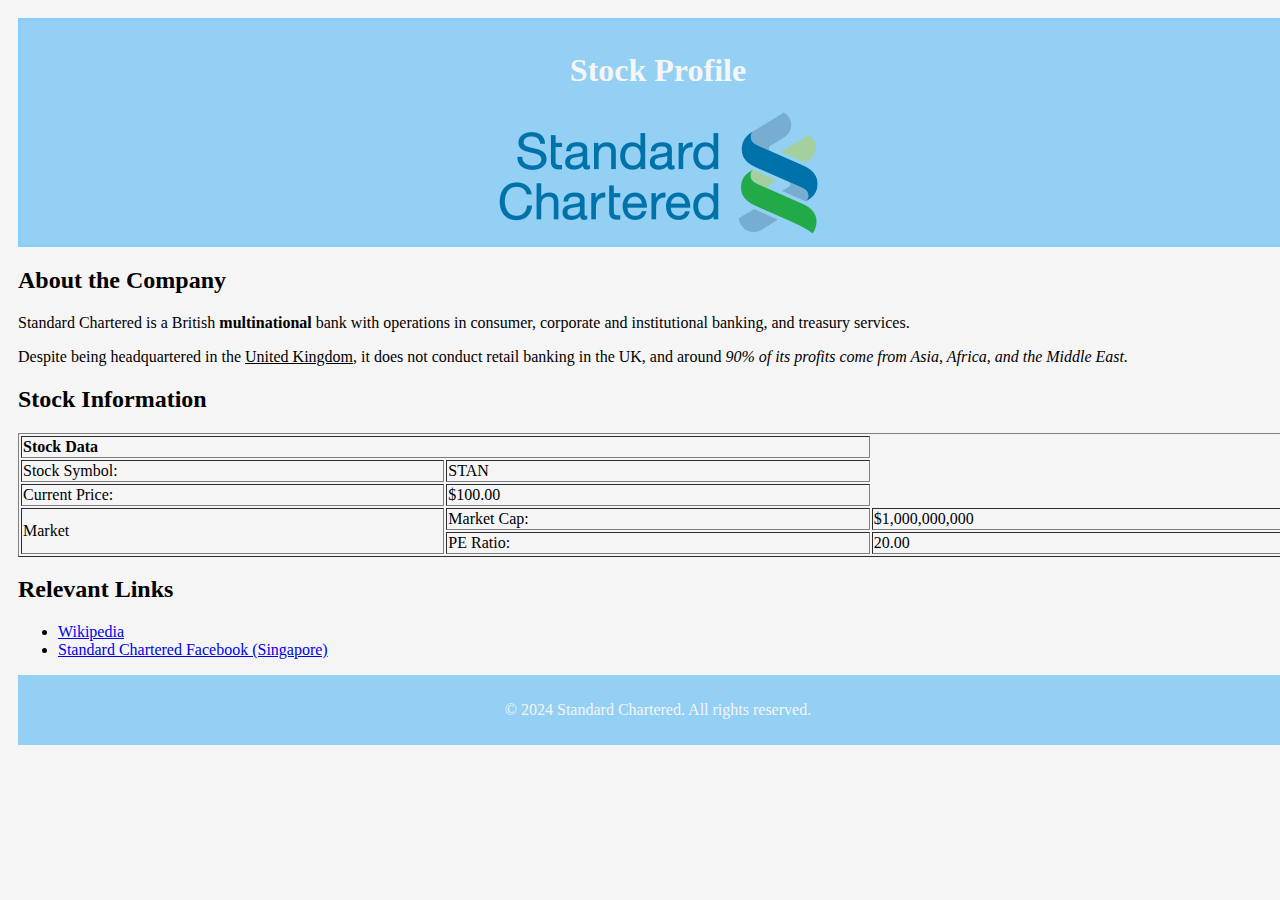
<file: assignment2/assignment_2.html>
<html>
<head>
</head>
<body>
    <header>
        <h1>Stock Profile</h1>
        <img src="standard_chartered.png" alt="Company Logo">
    </header>

    <main>
        <section>
            <link rel="stylesheet" href="styles.css">
            <h2>About the Company</h2>
            <p>Standard Chartered is a British <b>multinational</b> bank with operations in consumer, corporate and institutional banking, and treasury services. </p>
            <p>Despite being headquartered in the <u>United Kingdom</u>, it does not conduct retail banking in the UK, and around <i>90% of its profits come from Asia, Africa, and the Middle East.</i></p>
            
        </section>

        <section>
            <h2>Stock Information</h2>
            <table border="1">
                <tr>
                    <th colspan="2">Stock Data</th>
                </tr>
                <tr>
                    <td>Stock Symbol:</td>
                    <td>STAN</td>
                </tr>
                <tr>
                    <td>Current Price:</td>
                    <td>$100.00</td>
                </tr>
                <tr>
                    <td rowspan="2">Market</td>
                    <td>Market Cap:</td>
                    <td>$1,000,000,000</td>
                </tr>
                <tr>
                    <td>PE Ratio:</td>
                    <td>20.00</td>
                </tr>
            </table>
        </section>

        <section>
            <h2>Relevant Links</h2>
            <ul>
                <li><a href="https://en.wikipedia.org/wiki/Standard_Chartered">Wikipedia</a></li>
                <li><a href="https://www.facebook.com/Standardcharteredsg/">Standard Chartered Facebook (Singapore)</a></li>
            </ul>
        </section>
    </main>

    <footer>
        <p>&copy; 2024 Standard Chartered. All rights reserved.</p>
    </footer>
</body>
</html>
</file>
<file: assignment2/styles.css>
header{
    color: whitesmoke;
    border:  solid lightskyblue;
    text-align: center;
    background-color: #93d0f4;
    padding: 10px;    
}
body{
  padding: 10px;
  width: 100%;
  border: 4px;  
  background-color: whitesmoke
}
  table{
    width: 100%;
    table-layout: fixed;
    text-align: left;
  } 

section{
  align-items: flex-end;
}

  footer{
    background-color:#93d0f4 ;
    text-align: center;
    border: 100px;
    padding: 10px;
    color: whitesmoke;
  }
</file>
